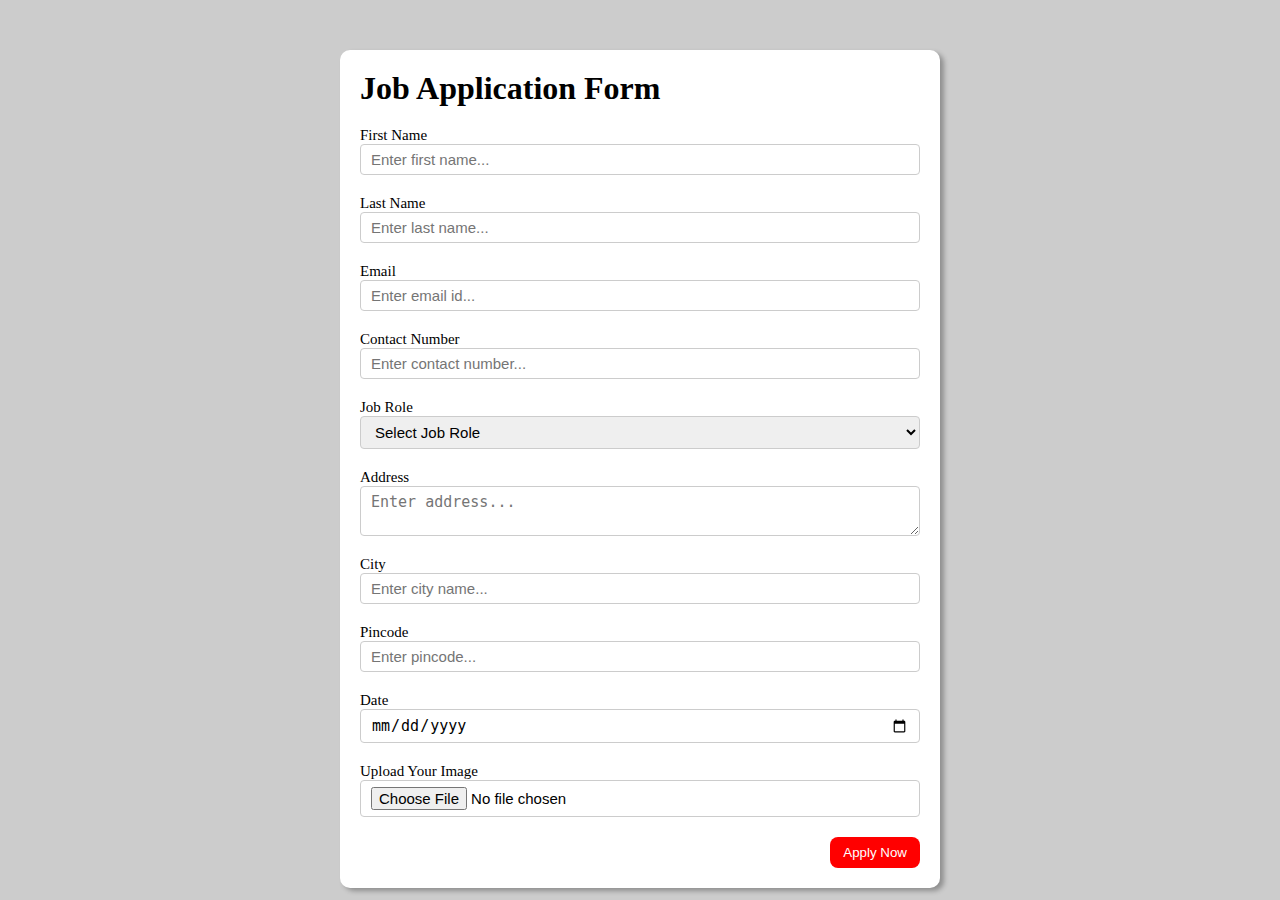
<file: index.html>
<!DOCTYPE html>
<html lang="en">
<head>
    <meta charset="UTF-8">
    <meta name="viewport" content="width=device-width, initial-scale=1.0">
    <title>Job Application Website</title>
    <link rel="stylesheet" href="style.css">
</head>
<body>
    <div class="container">
        <div class="apply_box">
            <h1>Job Application Form</h1>
            <form id="applicationForm">
                <div class="form_container">
                    <div class="form_control">
                        <label for="first_name">First Name</label>
                        <input type="text" id="first_name" name="first_name" placeholder="Enter first name..." required />
                    </div>
                    <div class="form_control">
                        <label for="last_name">Last Name</label>
                        <input type="text" id="last_name" name="last_name" placeholder="Enter last name..." required />
                    </div>
                    <div class="form_control">
                        <label for="email">Email</label>
                        <input type="email" id="email" name="email" placeholder="Enter email id..." required />
                    </div>
                    <div class="form_control">
                        <label for="contactNumber">Contact Number</label>
                        <input 
                            type="tel" 
                            id="contactNumber" 
                            name="contactNumber" 
                            maxlength="10" 
                            pattern="\d{10}" 
                            title="Please enter a 10-digit number" 
                            placeholder="Enter contact number..."
                            required 
                        />
                    </div>
                    <div class="form_control">
                        <label for="job_role">Job Role</label>
                        <select id="job_role" name="job_role" required>
                            <option value="">Select Job Role</option>
                            <option value="Frontend Developer">Frontend Developer</option>
                            <option value="Backend Developer">Backend Developer</option>
                            <option value="Full Stack Developer">Full Stack Developer</option>
                            <option value="UI UX Developer">UI/UX Developer</option>
                            <option value="Software Testing">Software Testing</option>
                            <option value="Project Manager">Project Manager</option>
                            <option value="Systems Analyst">Systems Analyst</option>
                            <option value="Software Architect">Software Architect</option>
                            <option value="Network Engineer">Network Engineer</option>
                            <option value="Junior Developer">Junior Developer</option>
                            <option value="Android Developer">Android Developer</option>
                            <option value="Python Developer">Python Developer</option>
                            <option value="Data Engineer">Data Engineer</option>
                            <option value="Robotics Engineer">Robotics Engineer</option>
                            <option value="Game Developer">Game Developer</option>

                            <!-- Add more options as needed -->
                        </select>
                    </div>
                    <div class="form_control">
                        <label for="address">Address</label>
                        <textarea id="address" name="address" placeholder="Enter address..." required></textarea>
                    </div>
                    <div class="form_control">
                        <label for="city">City</label>
                        <input type="text" id="city" name="city" placeholder="Enter city name..." required />
                    </div>
                    <div class="form_control">
                        <label for="pincode">Pincode</label>
                        <input type="number" id="pincode" name="pincode" placeholder="Enter pincode..." required />
                    </div>
                    <div class="form_control">
                        <label for="date">Date</label>
                        <input type="date" id="date" name="date" required />
                    </div>
                    <div class="form_control">
                        <label for="upload">Upload Your Image</label>
                        <input type="file" id="upload" name="upload" accept="image/*" />
                    </div>
                </div>
                <div class="button_container">
                    <button type="button" onclick="submitApplication()">Apply Now</button>
                </div>
            </form>
        </div>
    </div>
    <script src="script.js"></script>
</body>
</html>
</file>
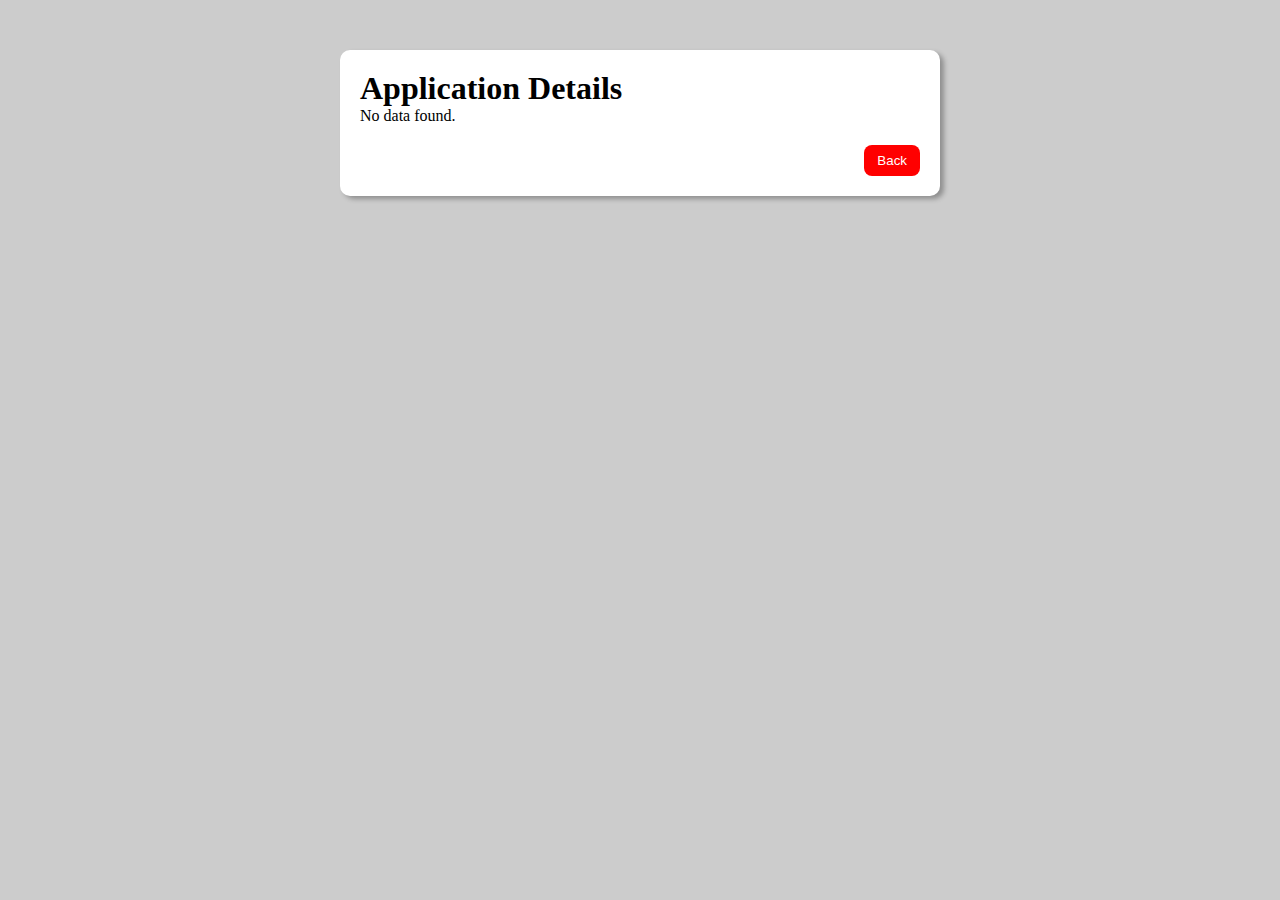
<file: result.html>
<!DOCTYPE html>
<html lang="en">
<head>
    <meta charset="UTF-8">
    <meta name="viewport" content="width=device-width, initial-scale=1.0">
    <title>Job Application Result</title>
    <link rel="stylesheet" href="style.css">
</head>
<body>
    <div class="container">
        <div class="apply_box">
            <h1>Application Details</h1>
            <div id="details"></div>
            <div class="button_container">
                <button onclick="window.location.href='index.html'">Back</button>
            </div>
        </div>
    </div>
    <script>
        window.onload = function () {
            const data = JSON.parse(localStorage.getItem('applicationData'));

            if (data) {
                const detailsContainer = document.getElementById('details');
                let detailsHtml = '';

                for (const key in data) {
                    if (key === 'upload') {
                        detailsHtml += `<p><strong>Uploaded Image:</strong><br><img src="${data[key]}" alt="Uploaded Image" style="max-width: 200px; max-height: 200px;" /></p>`;
                    } else if (key === 'contactNumber') {
                        // Make contact number clickable to open dialer
                        detailsHtml += `<p><strong>${key.replace(/_/g, ' ').toUpperCase()}:</strong> <a href="tel:${data[key]}">${data[key]}</a></p>`;
                    } else if (key === 'address') {
                        // Make address clickable to open Google Maps
                        const encodedAddress = encodeURIComponent(data[key]);
                        detailsHtml += `<p><strong>${key.replace(/_/g, ' ').toUpperCase()}:</strong> <a href="https://www.google.com/maps?q=${encodedAddress}" target="_blank">${data[key]}</a></p>`;
                    } else if (key === 'email') {
                        // Make email clickable to open mail client
                        detailsHtml += `<p><strong>${key.replace(/_/g, ' ').toUpperCase()}:</strong> <a href="mailto:${data[key]}">${data[key]}</a></p>`;
                    } else {
                        detailsHtml += `<p><strong>${key.replace(/_/g, ' ').toUpperCase()}:</strong> ${data[key]}</p>`;
                    }
                }

                detailsContainer.innerHTML = detailsHtml;
            } else {
                document.getElementById('details').innerHTML = 'No data found.';
            }
        };
    </script>
</body>
</html>
</file>
<file: style.css>
*{
    margin: 0;
    padding: 0;
    box-sizing: border-box;
}
body{
    background-color: #ccc;
}
.container{
    max-width: 900px;
    margin:0 auto;
}
.apply_box {
    max-width: 600px;
    padding: 20px ;
    background: white;
    margin: 0 auto;
    margin-top: 50px;
    box-shadow: 4px 3px 5px rgba(1, 1, 1, 0.3);
    border-radius: 10px;
}

.form_container{
    margin-top: 20px;
display: grid;
grid-template-columns: repeat(auto-fit,minmax (200px, 1fr));
gap: 20px;
}
.form_control {
    display: flex;
    flex-direction: column;
}
label{
    font-size: 15px;
}
input , select, textarea {
    padding: 6px 10px;
    border: 1px solid #ccc;
    border-radius: 4px;
    font-size: 15px;
}
input :focus{
    outline-color: red;
}
.button_container{
 display: flex;
    justify-content: end;
    margin-top: 20px;
}
button{
    background-color: red;
    border-radius: 8px ;
    border: transparent solid;
    padding: 5px 10px ;
    color: white;
    transition: 0.5s ease-in;
}
button:hover{
    background-color: green;
    border: 2px solid #ccc;
    color: black;
    transition: 0.5s ease-out;
    cursor: pointer;
}
</file>
